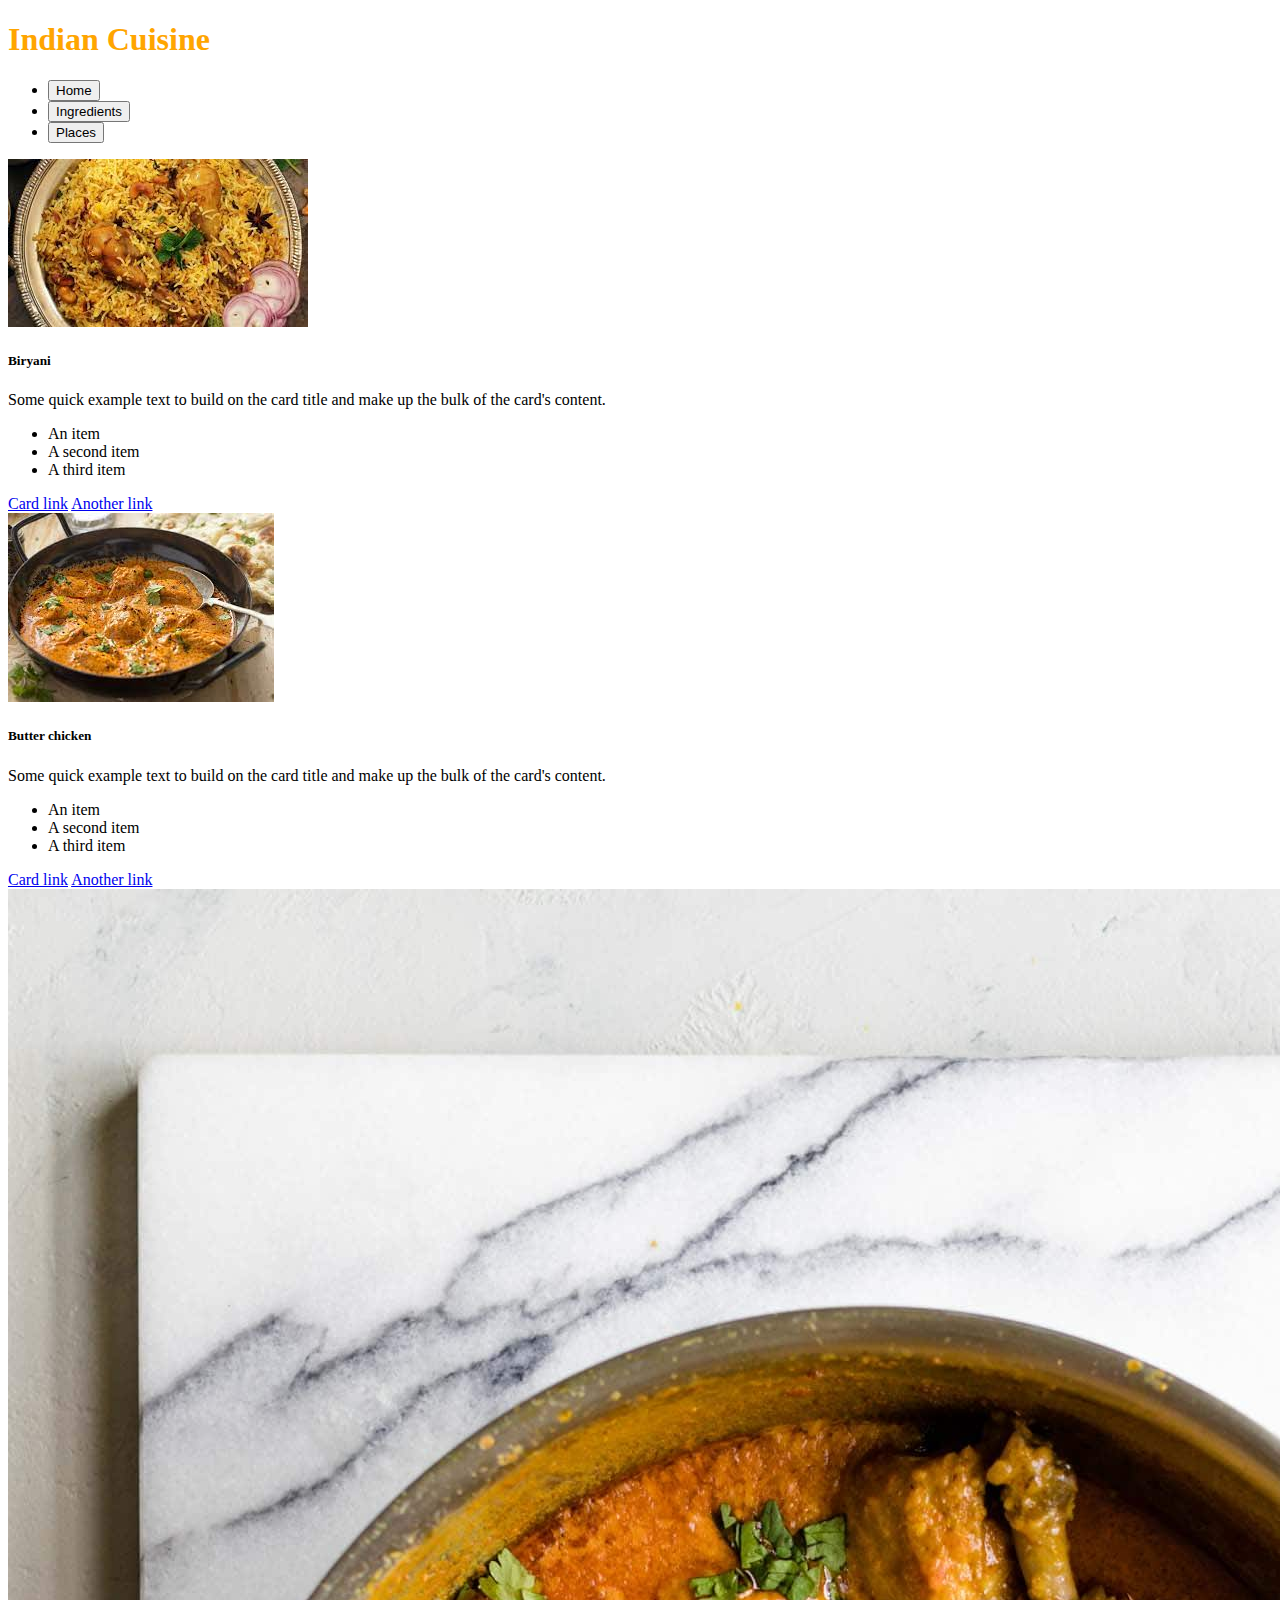
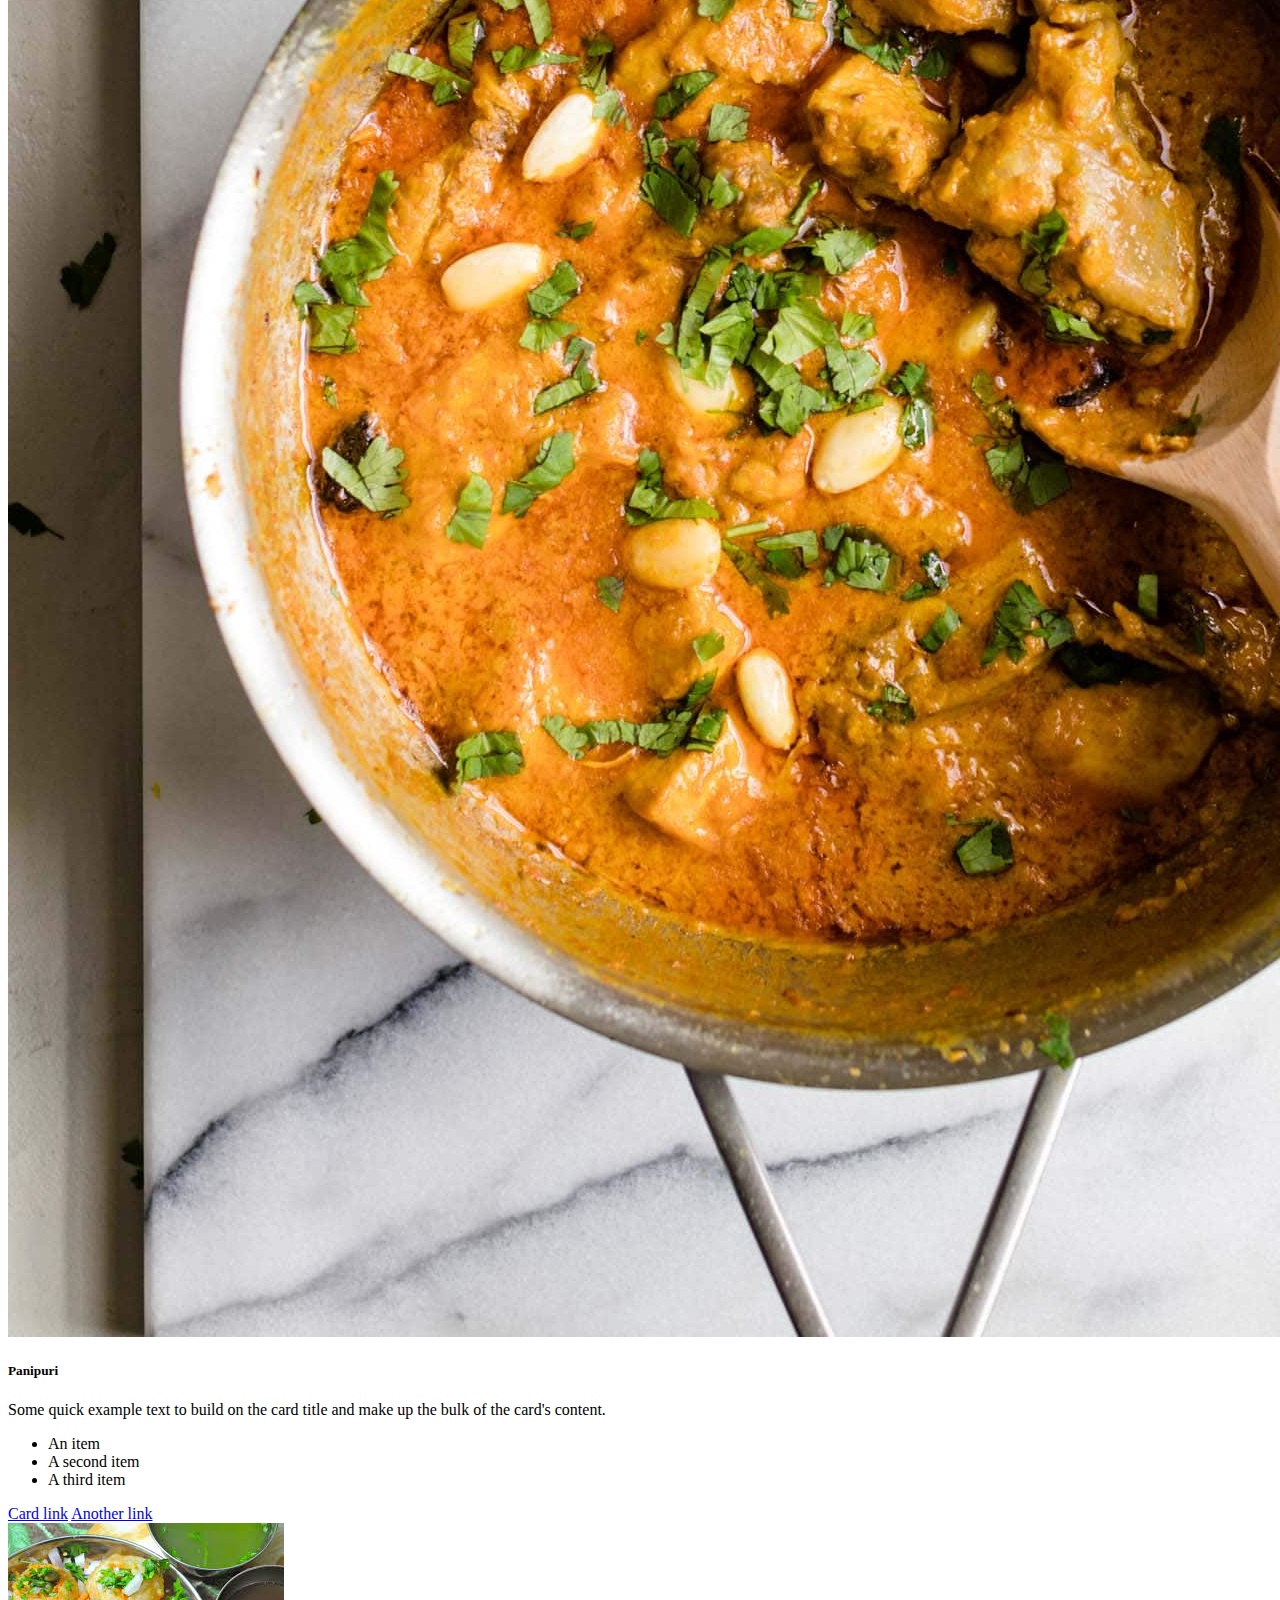
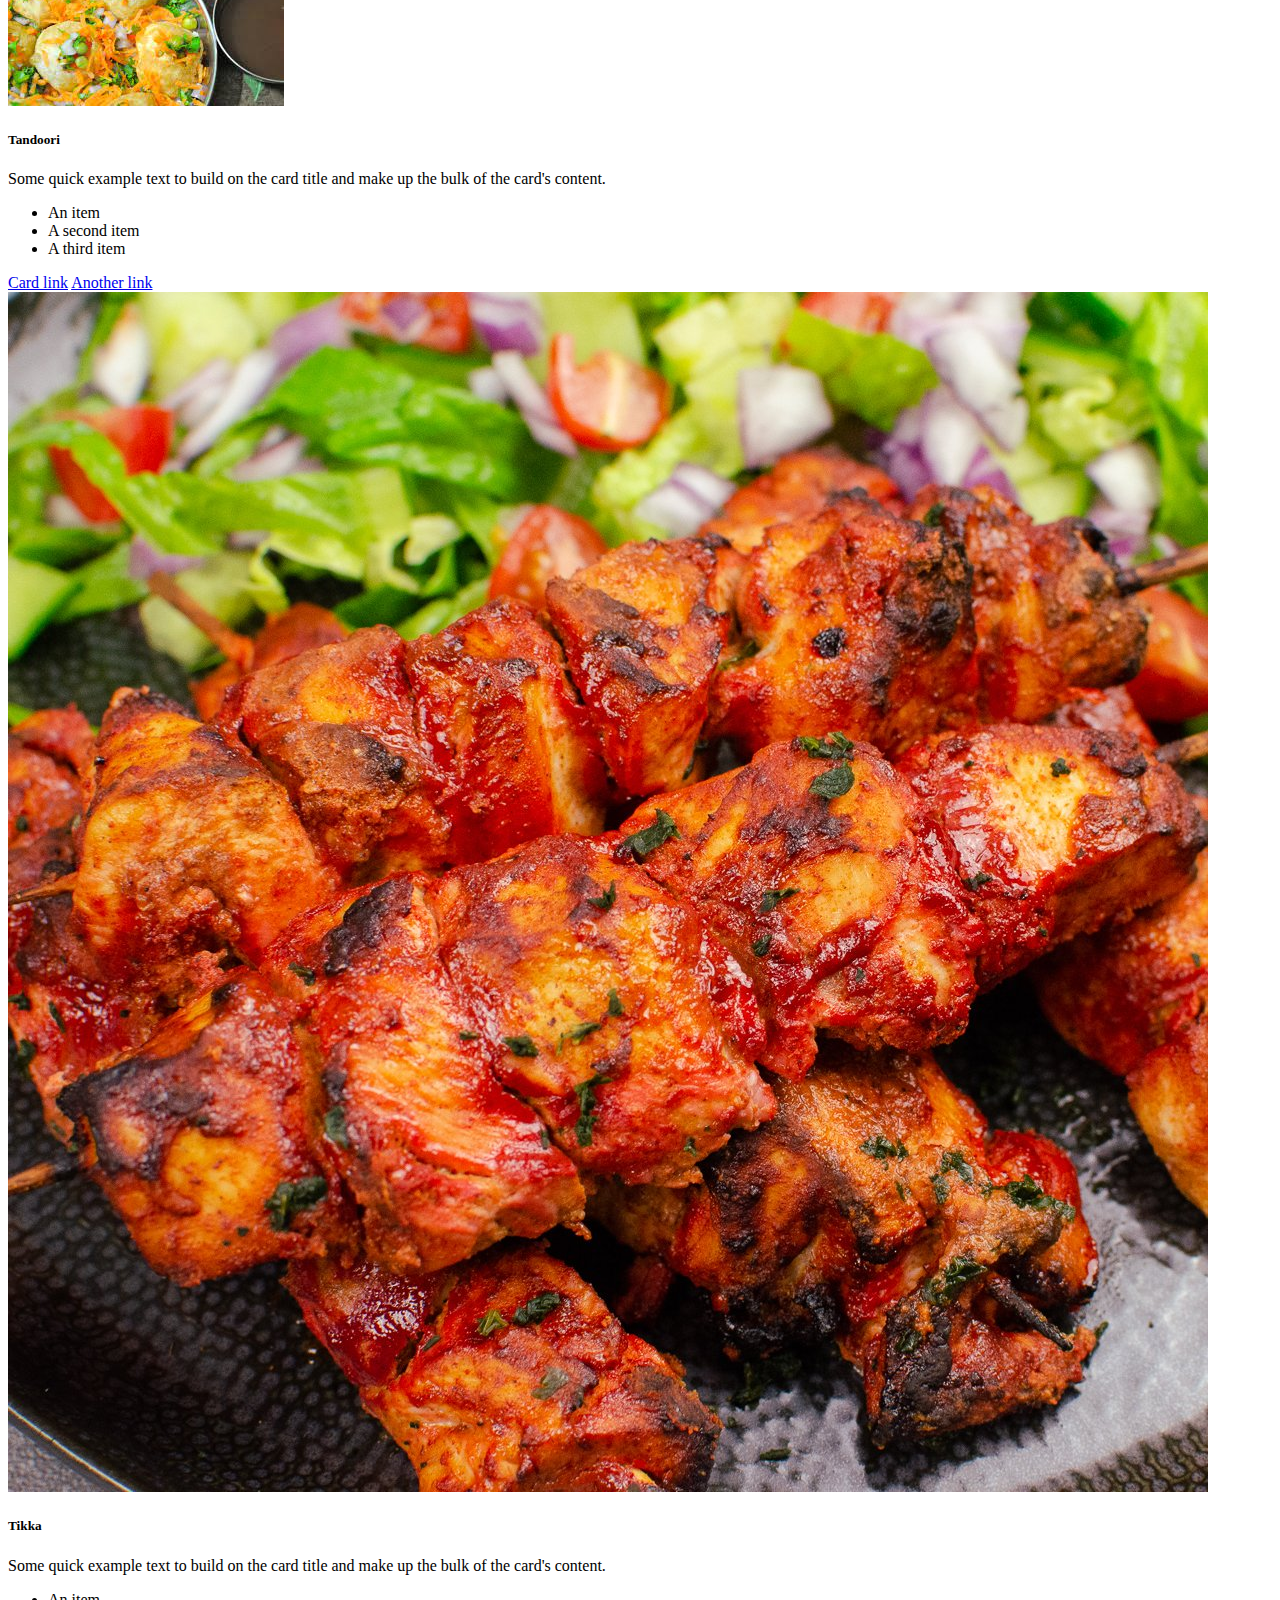
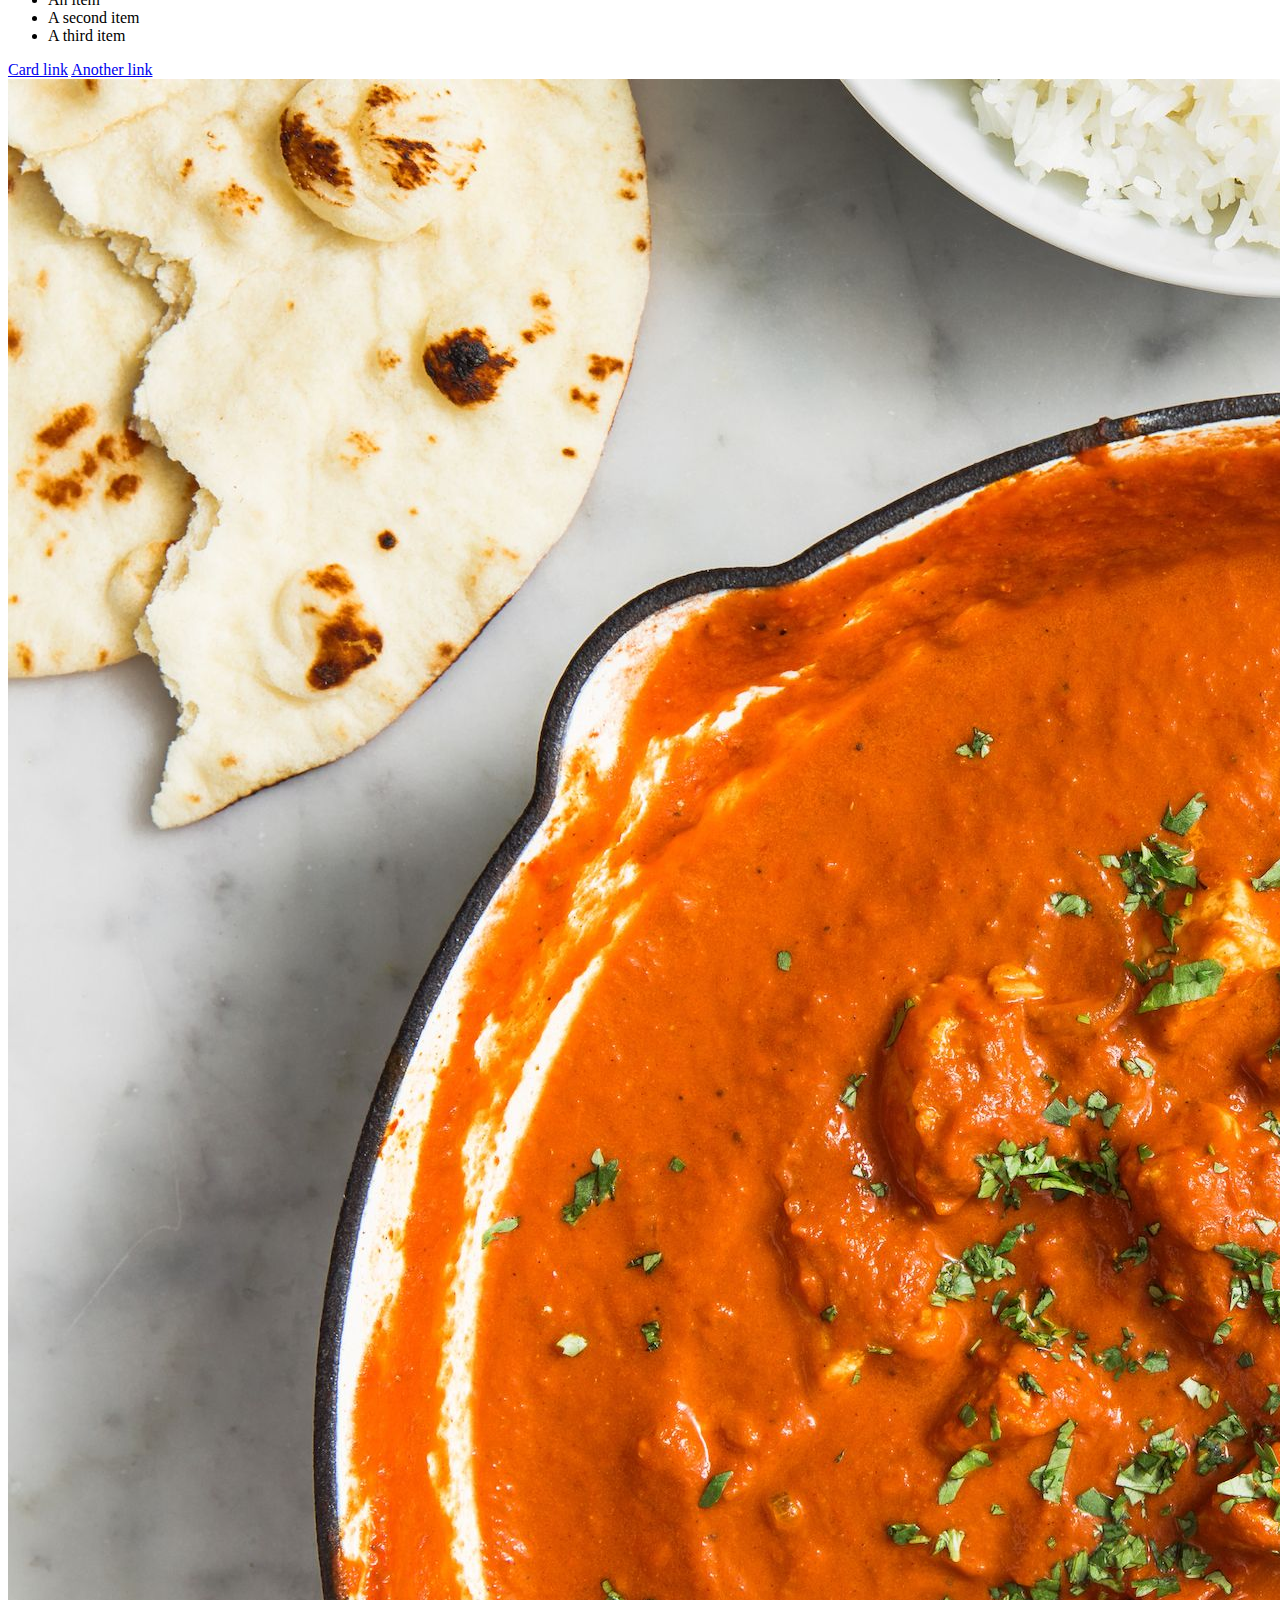
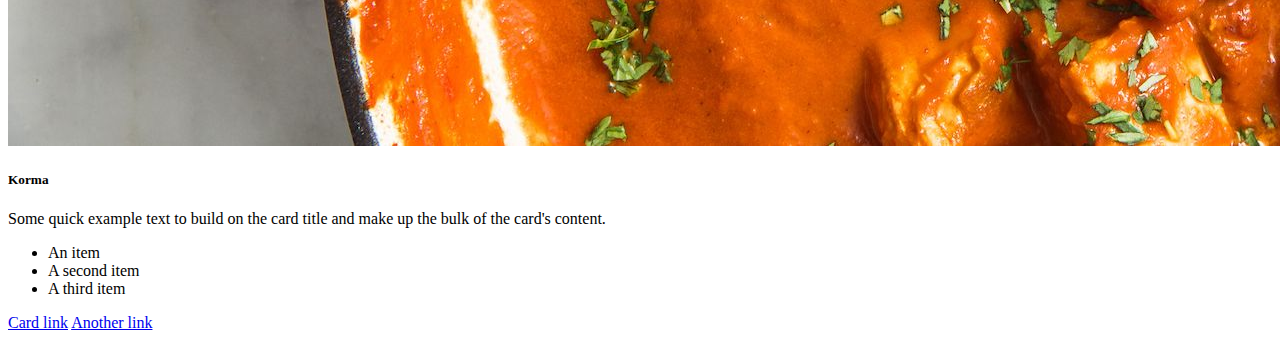
<file: ingred-recipe.html>
<!DOCTYPE html>
<html lang="en">
<head>
    <meta charset="UTF-8">
    <meta http-equiv="X-UA-Compatible" content="IE=edge">
    <meta name="viewport" content="width=device-width, initial-scale=1.0">
    <link href="https://cdn.jsdelivr.net/npm/bootstrap@5.2.1/dist/css/bootstrap.min.css" rel="stylesheet" integrity="sha384-iYQeCzEYFbKjA/T2uDLTpkwGzCiq6soy8tYaI1GyVh/UjpbCx/TYkiZhlZB6+fzT" crossorigin="anonymous">
    <script src="https://cdn.jsdelivr.net/npm/bootstrap@5.2.1/dist/js/bootstrap.bundle.min.js" integrity="sha384-u1OknCvxWvY5kfmNBILK2hRnQC3Pr17a+RTT6rIHI7NnikvbZlHgTPOOmMi466C8" crossorigin="anonymous"></script>
    <link rel="stylesheet" href="style.css">
    <title>Ingredients</title>
</head>
<body>
    <header class="h1 p-3 header-colour bg-secondary">
        <h1 >Indian Cuisine</h1>
    </header>
    <nav class="navbar navbar-expand-lg bg-light">
        <ul class="navbar-nav me-auto mb-2 mb-lg-0">
            <li class="nav-item"><a class="nav-link active" href="./index.html"><button class="btn btn-warning">Home</button></a></li>
            <li class="nav-item"><a class="nav-link active" href="./ingred-recipe.html"><button class="btn btn-warning">Ingredients</button></a></li>
            <li class="nav-item"><a class="nav-link active" href="./places.html"><button class="btn btn-warning">Places</button></a></li>
        </ul>
    </nav>
    <div class="row row-cols-1 row-cols-md-2 row-cols-lg-3">
        <div class="col">
    <div class="card m-5">
        <img src="./images/biryani.jpeg" class="card-img-top" alt="biryani">
        <div class="card-body">
          <h5 class="card-title">Biryani</h5>
          <p class="card-text">Some quick example text to build on the card title and make up the bulk of the card's content.</p>
        </div>
        <ul class="list-group list-group-flush">
          <li class="list-group-item">An item</li>
          <li class="list-group-item">A second item</li>
          <li class="list-group-item">A third item</li>
        </ul>
        <div class="card-body">
          <a href="#" class="card-link">Card link</a>
          <a href="#" class="card-link">Another link</a>
        </div>
      </div>
    </div>
    <div class="col">
      <div class="card m-5">
        <img src="./images/butter.jpeg" class="card-img-top" alt="butterchicken">
        <div class="card-body">
          <h5 class="card-title">Butter chicken</h5>
          <p class="card-text">Some quick example text to build on the card title and make up the bulk of the card's content.</p>
        </div>
        <ul class="list-group list-group-flush">
          <li class="list-group-item">An item</li>
          <li class="list-group-item">A second item</li>
          <li class="list-group-item">A third item</li>
        </ul>
        <div class="card-body">
          <a href="#" class="card-link">Card link</a>
          <a href="#" class="card-link">Another link</a>
        </div>
      </div>
      </div>
      <div class="col">
      <div class="card m-5">
        <img src="./images/chicken-korma.jpeg" class="card-img-top" alt="korma">
        <div class="card-body">
          <h5 class="card-title">Panipuri</h5>
          <p class="card-text">Some quick example text to build on the card title and make up the bulk of the card's content.</p>
        </div>
        <ul class="list-group list-group-flush">
          <li class="list-group-item">An item</li>
          <li class="list-group-item">A second item</li>
          <li class="list-group-item">A third item</li>
        </ul>
        <div class="card-body">
          <a href="#" class="card-link">Card link</a>
          <a href="#" class="card-link">Another link</a>
        </div>
      </div>
      </div>
      <div class="col">
      <div class="card m-5">
        <img src="./images/panipuri.jpeg" class="card-img-top" alt="panipuri">
        <div class="card-body">
          <h5 class="card-title">Tandoori</h5>
          <p class="card-text">Some quick example text to build on the card title and make up the bulk of the card's content.</p>
        </div>
        <ul class="list-group list-group-flush">
          <li class="list-group-item">An item</li>
          <li class="list-group-item">A second item</li>
          <li class="list-group-item">A third item</li>
        </ul>
        <div class="card-body">
          <a href="#" class="card-link">Card link</a>
          <a href="#" class="card-link">Another link</a>
        </div>
      </div>
    </div>
    <div class="col">
      <div class="card m-5">
        <img src="./images/tandoori.jpeg" class="card-img-top" alt="tandoori">
        <div class="card-body">
          <h5 class="card-title">Tikka</h5>
          <p class="card-text">Some quick example text to build on the card title and make up the bulk of the card's content.</p>
        </div>
        <ul class="list-group list-group-flush">
          <li class="list-group-item">An item</li>
          <li class="list-group-item">A second item</li>
          <li class="list-group-item">A third item</li>
        </ul>
        <div class="card-body">
          <a href="#" class="card-link">Card link</a>
          <a href="#" class="card-link">Another link</a>
        </div>
      </div>
    </div>
    <div class="col">
      <div class="card m-5">
        <img src="./images/tikka.jpeg" class="card-img-top" alt="tikka">
        <div class="card-body">
          <h5 class="card-title">Korma</h5>
          <p class="card-text">Some quick example text to build on the card title and make up the bulk of the card's content.</p>
        </div>
        <ul class="list-group list-group-flush">
          <li class="list-group-item">An item</li>
          <li class="list-group-item">A second item</li>
          <li class="list-group-item">A third item</li>
        </ul>
        <div class="card-body">
          <a href="#" class="card-link">Card link</a>
          <a href="#" class="card-link">Another link</a>
        </div>
      </div>
    </div>
</div>

</body>
</html>
</file>
<file: style.css>
.carousel-inner, .carousel, .slide {
    width: 100%;
    height: 360px;
}

.header-colour {
    color: orange;
}

@media only screen and (max-width: 990px) {
    .header-colour  {
        color: white;
    }
}

@media only screen and (max-width: 767px) {
    .header-colour {
        color: rgb(37, 201, 37);
    }
}
</file>
